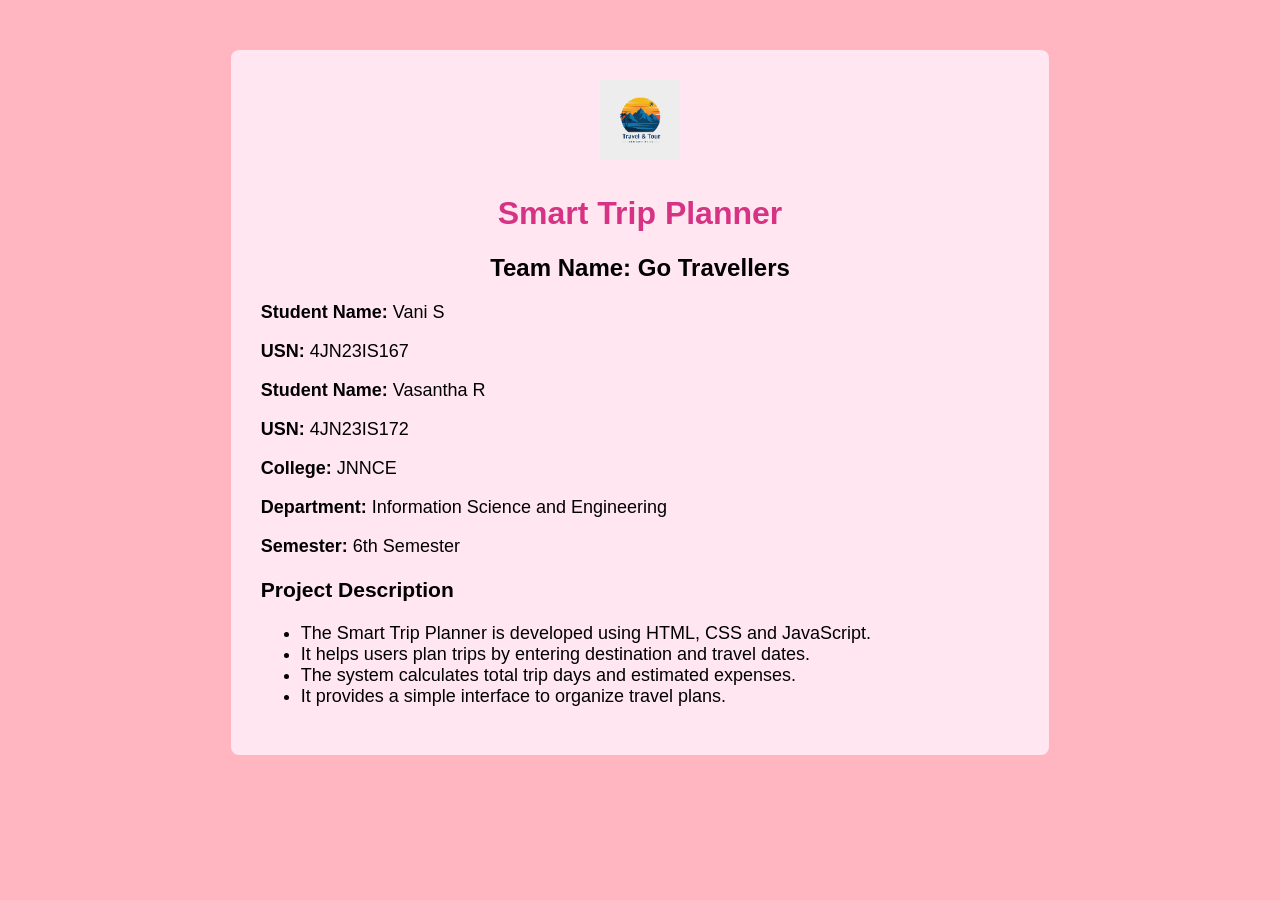
<file: about us.html>
<!DOCTYPE html>
<html>
<head>
<title>About Us</title>

<style>

body{
    font-family: Arial;
    background-color: lightpink;
}

.container{
    width:60%;
    margin:auto;
    background-color:#ffe6f0;
    padding:30px;
    margin-top:50px;
    border-radius:8px;
    text-align:center;
}

.logo{
    width:80px;
    margin-bottom:10px;
}

h1{
    color:#d63384;
}

h2{
    margin-top:5px;
}

.info{
    text-align:left;
    font-size:18px;
}

</style>

</head>

<body>

<div class="container">

<img src="logo.jpg" class="logo">

<h1>Smart Trip Planner</h1>
<h2>Team Name: Go Travellers</h2>

<div class="info">

<p><b>Student Name:</b> Vani S</p>
<p><b>USN:</b> 4JN23IS167</p>

<p><b>Student Name:</b> Vasantha R</p>
<p><b>USN:</b> 4JN23IS172</p>

<p><b>College:</b> JNNCE</p>
<p><b>Department:</b> Information Science and Engineering</p>
<p><b>Semester:</b> 6th Semester</p>

<h3>Project Description</h3>

<ul>
<li>The Smart Trip Planner is developed using HTML, CSS and JavaScript.</li>
<li>It helps users plan trips by entering destination and travel dates.</li>
<li>The system calculates total trip days and estimated expenses.</li>
<li>It provides a simple interface to organize travel plans.</li>
</ul>

</div>

</div>

</body>
</html>
</file>
